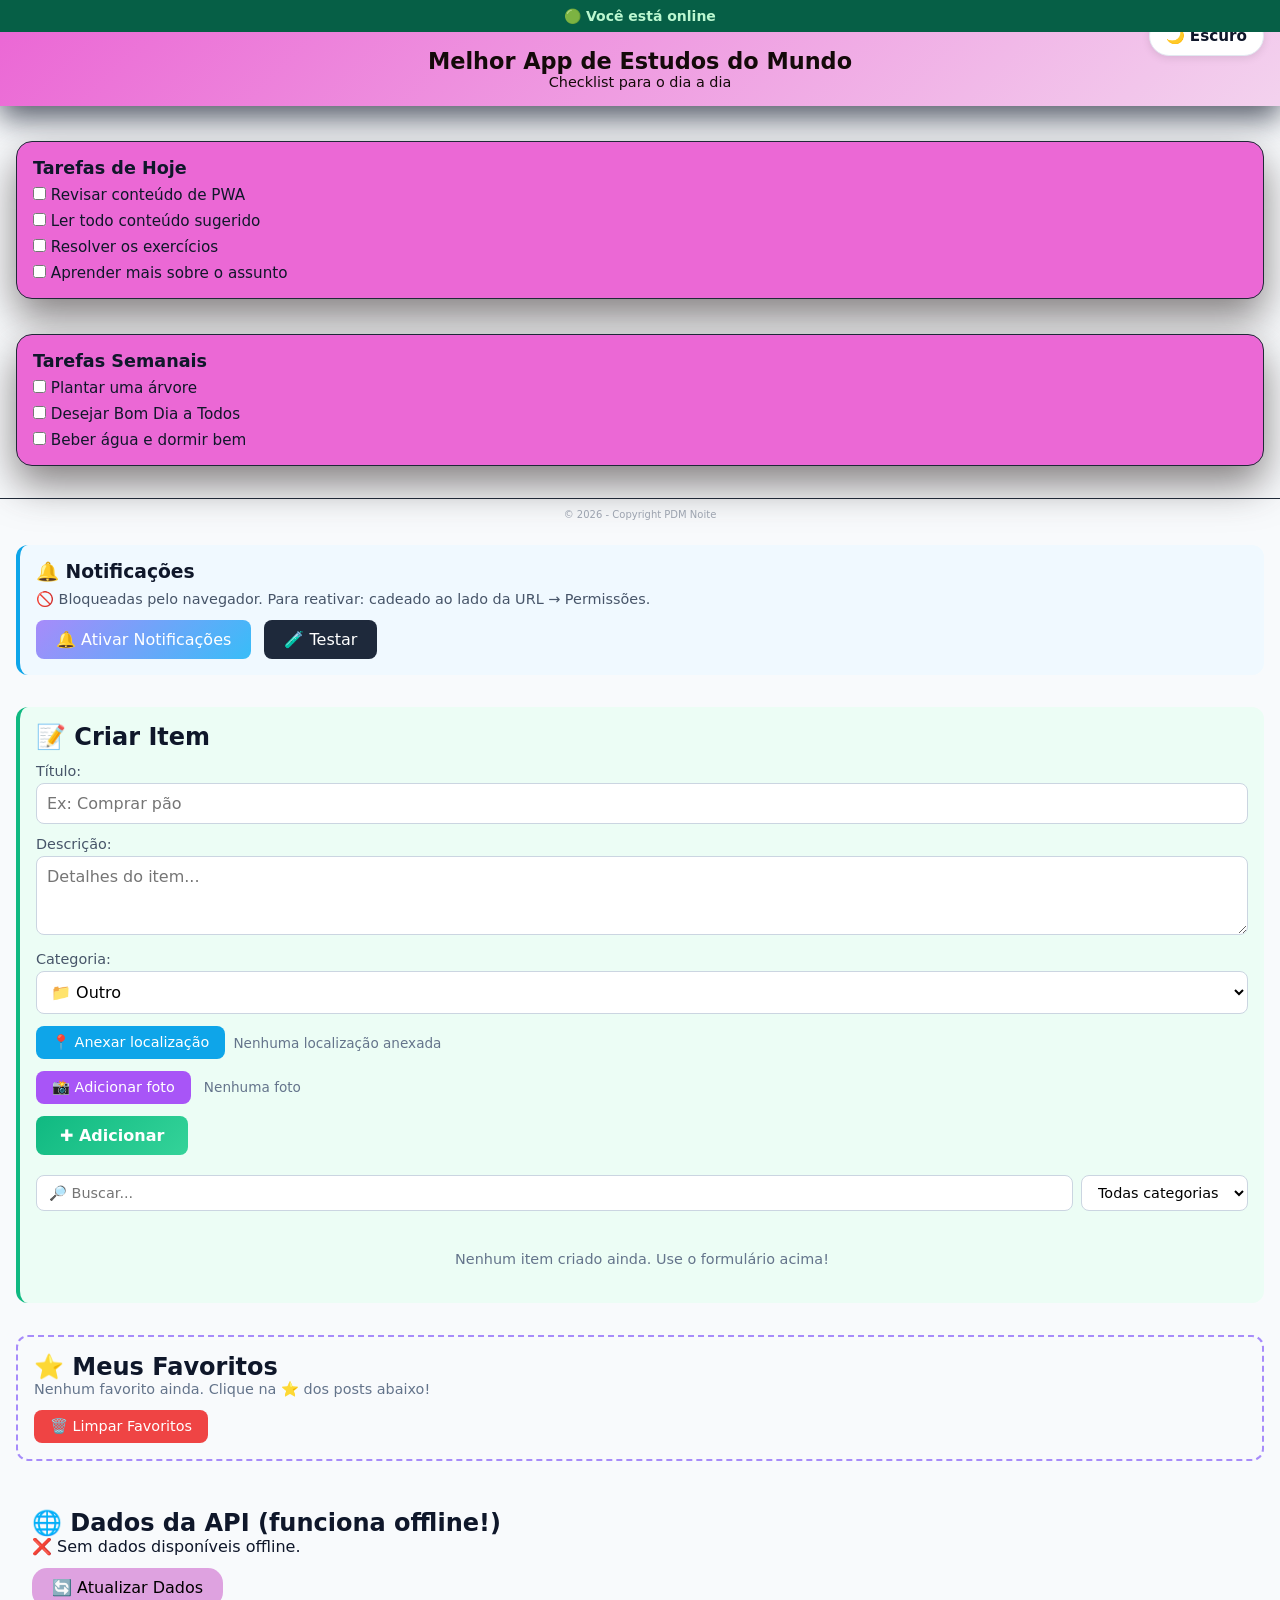
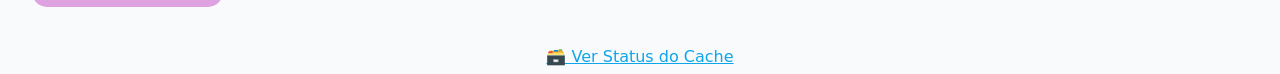
<file: pdm-aula03-meu-app/index.html>
<!DOCTYPE html>
<!-- Define que o documento é HTML5.
     Se essa linha for removida, alguns navegadores podem entrar em "modo legado"
     e interpretar o layout de forma diferente. -->
<html lang="pt-BR">
<!-- lang="pt-BR" indica ao navegador e leitores de tela
     que o idioma principal da página é português do Brasil. -->

<head>
  <link rel="icon" href="data:,">
  <link rel="manifest" href="manifest.json">
  <meta name="theme-color" content="#0ea5e9">
  <meta charset="UTF-8">
  <!-- charset UTF-8 permite usar acentos e caracteres especiais normalmente.
       Se mudar para outro charset, você pode ver "Ã§" no lugar de "ç", por exemplo. -->

  <meta name="viewport" content="width=device-width, initial-scale=1.0">
  <!-- A tag viewport é fundamental para celular:
       - width=device-width : usa a largura real da tela do dispositivo;
       - initial-scale=1.0 : define o nível inicial de zoom.
       Se remover, o app pode ficar "miniatura" no celular. -->

  <title>Melhor App de Estudos do Mundo</title>
  <!-- Esse texto aparece na aba do navegador.
       FAÇAM EM DUPLA: troquem para o nome do app da dupla. -->

  <meta name="theme-color" content="#0ea5e9">
  <!-- Cor que o navegador usa para a barra de endereço em alguns dispositivos (Android).
       Se trocar o valor (ex: #22c55e), a barra muda de cor e pode combinar com o layout. -->

  <link rel="stylesheet" href="style.css">
  <!-- Conecta o HTML ao arquivo de estilos.
       Se o nome do arquivo CSS ou o caminho estiver errado, o app aparecerá sem estilos. -->
</head>

<body>
  <!-- AV2 - Botão alternar tema -->
  <button id="btn-tema" type="button">🌙 Escuro</button>
  <!-- Tudo o que o usuário vê na tela vai dentro do <body> -->

  <header class="app-header">
    <!-- Cabeçalho do app: título e subtítulo -->
    <h1>Melhor App de Estudos do Mundo</h1>
    <!-- FAÇAM EM DUPLA:
         troquem por um nome real, por exemplo:
         "Rotina de Estudos da Dupla", "Treino Express da Semana",
         "Controle de Gastos Diários", "Hábitos Saudáveis da Dupla". -->

    <p>Checklist para o dia a dia</p>
    <!-- Podem trocar por uma frase que combine com o tema:
         "Organizem seu dia", "Foquem no essencial", etc. -->
  </header>

  <main class="app-main">
    <!-- Conteúdo principal do app -->
    <br>
    <section class="card">
      <!-- Um bloco (card) com tarefas principais -->
      <h2>Tarefas de Hoje</h2>

      <ul class="task-list">
        <!-- Lista de tarefas com checkboxes.
             Aqui usamos <label> em volta do <input> + texto
             para melhorar a acessibilidade:
             - o texto fica associado ao checkbox;
             - clicar no texto também marca/desmarca a caixa. -->

        <li>
          <label>
            <input type="checkbox">
            Revisar conteúdo de PWA
          </label>
        </li>

        <li>
          <label>
            <input type="checkbox">
            Ler todo conteúdo sugerido
          </label>
        </li>

        <li>
          <label>
            <input type="checkbox">
            Resolver os exercícios
          </label>
        </li>

        <li>
          <label>
            <input type="checkbox">
            Aprender mais sobre o assunto
          </label>
        </li>
      </ul>        
    </section>

    <!-- Abaixo vocês vão criar novas seções em dupla (exemplos):
         - Metas da semana
         - Hábitos saudáveis
         - Anotações rápidas
         - Lembretes de trabalho
         Veremos exemplos mais abaixo. -->
    <br>
    <section class="card">
      <!-- Um bloco (card) com tarefas principais -->
      <h2>Tarefas Semanais</h2>

      <ul class="task-list">
        <!-- Lista de tarefas opcionais -->

        <li>
          <label>
            <input type="checkbox">
            Plantar uma árvore
          </label>
        </li>

        <li>
          <label>
            <input type="checkbox">
            Desejar Bom Dia a Todos 
          </label>
        </li>

        <li>
          <label>
            <input type="checkbox">
            Beber água e dormir bem
          </label>
        </li>
      </ul>
      
    </section>
  </main>

  <footer class="app-footer">
    <!-- Rodapé com informação da aula -->
    <small>&copy; 2026 - Copyright PDM Noite</small>
    <!-- FAÇAM EM DUPLA:
         acrescentem o nome da dupla, turma e período, ex:
         "&copy; 2026 - Dupla Ana e João · PDM noite" -->
  </footer>

  <!-- Seção de notificações -->
<section id="secao-notificacoes" style="padding:16px;margin:16px;
  background:#f0f9ff;border-radius:12px;
  border-left:4px solid #0ea5e9;">
  <h3 style="margin-bottom:8px;">🔔 Notificações</h3>
  <p id="status-notif" style="color:#475569;
    font-size:0.9rem;margin-bottom:12px;">
    Status: verificando...
  </p>
  <button id="btn-ativar-notif"
    style="padding:10px 20px;
    background:linear-gradient(135deg,#a78bfa,#38bdf8);
    color:#fff;border:none;border-radius:8px;
    font-size:1rem;cursor:pointer;">
    🔔 Ativar Notificações
  </button>
  <button id="btn-testar-notif"
    style="padding:10px 20px;margin-left:8px;
    background:#1e293b;color:#fff;border:none;
    border-radius:8px;font-size:1rem;cursor:pointer;">
    🧪 Testar
  </button>
</section>


<!-- Seção CRUD - criar novos itens -->
<section id="secao-crud" style="padding:16px;margin:16px;
  background:#ecfdf5;border-radius:12px;
  border-left:4px solid #10b981;">
  <h2 style="margin-bottom:12px;">📝 Criar Item</h2>

  <!-- Campo de título -->
  <label style="display:block;font-size:0.9rem;
    color:#475569;margin-bottom:4px;">Título:</label>
  <input id="input-titulo" type="text"
    placeholder="Ex: Comprar pão"
    maxlength="60"
    style="width:100%;padding:10px;border:1px solid #cbd5e1;
    border-radius:8px;font-size:1rem;margin-bottom:12px;">

  <!-- Campo de descrição -->
  <label style="display:block;font-size:0.9rem;
    color:#475569;margin-bottom:4px;">Descrição:</label>
  <textarea id="input-descricao"
    placeholder="Detalhes do item..."
    maxlength="200" rows="3"
    style="width:100%;padding:10px;border:1px solid #cbd5e1;
    border-radius:8px;font-size:1rem;margin-bottom:12px;
    font-family:inherit;resize:vertical;"></textarea>

    <!-- AV2 - Campo de categoria -->
  <label style="display:block;font-size:0.9rem;
    color:#475569;margin-bottom:4px;">Categoria:</label>
  <select id="input-categoria"
    style="width:100%;padding:10px;border:1px solid #cbd5e1;
    border-radius:8px;font-size:1rem;margin-bottom:12px;
    background:#fff;">
  <option value="Outro">📁 Outro</option>
  <option value="Trabalho">💼 Trabalho</option>
  <option value="Pessoal">❤️ Pessoal</option>
  <option value="Estudos">📚 Estudos</option>
  </select>

   <!-- AV2 - Botão de localização -->
  <div style="margin-bottom:12px;display:flex;gap:8px;
    align-items:center;flex-wrap:wrap;">
    <button id="btn-localizacao" type="button"
      style="padding:8px 16px;background:#0ea5e9;color:#fff;
      border:none;border-radius:8px;cursor:pointer;
      font-size:0.9rem;">
      📍 Anexar localização
    </button>
    <span id="status-localizacao"
      style="font-size:0.85rem;color:#64748b;">
      Nenhuma localização anexada
    </span>
  </div>

    <!-- AV2 - Input de foto -->
  <div style="margin-bottom:12px;">
    <label for="input-foto"
      style="display:inline-block;padding:8px 16px;
      background:#a855f7;color:#fff;border:none;
      border-radius:8px;cursor:pointer;font-size:0.9rem;">
      📸 Adicionar foto
    </label>
    <input id="input-foto" type="file"
      accept="image/*" capture="environment"
      style="display:none;">
    <span id="status-foto"
      style="margin-left:8px;font-size:0.85rem;color:#64748b;">
      Nenhuma foto
    </span>
    <div id="preview-foto"
      style="margin-top:8px;"></div>
  </div>

  <!-- Botão de adicionar (type=button para NÃO recarregar a página!) -->
  <button id="btn-adicionar" type="button"
    style="padding:10px 24px;
    background:linear-gradient(135deg,#10b981,#34d399);
    color:#fff;border:none;border-radius:8px;
    font-size:1rem;font-weight:600;cursor:pointer;">
    ✚ Adicionar
  </button>
  
  <!-- Botão Cancelar (só aparece em modo edição) -->
<button id="btn-cancelar" type="button"
  style="padding:10px 24px;margin-left:8px;display:none;
  background:#94a3b8;color:#fff;border:none;
  border-radius:8px;font-size:1rem;cursor:pointer;">
  ✖ Cancelar
</button>

  <!-- AV2 - Barra de busca e filtros -->
  <div style="display:flex;gap:8px;margin-top:20px;
    margin-bottom:8px;flex-wrap:wrap;">
    <input id="input-busca" type="text"
      placeholder="🔎 Buscar..."
      style="flex:1;min-width:180px;padding:8px 12px;
      border:1px solid #cbd5e1;border-radius:8px;font-size:0.9rem;">

    <select id="filtro-categoria"
      style="padding:8px 12px;border:1px solid #cbd5e1;
      border-radius:8px;font-size:0.9rem;background:#fff;">
      <option value="todas">Todas categorias</option>
      <option value="Trabalho">💼 Trabalho</option>
      <option value="Pessoal">❤️ Pessoal</option>
      <option value="Estudos">📚 Estudos</option>
      <option value="Outro">📁 Outro</option>
    </select>
  </div>

  <!-- Aqui o LAB 2 vai colocar a lista de itens -->
  <div id="lista-itens" style="margin-top:20px;"></div>
</section>

<!-- AV2 - TELA DE DETALHES (escondida por padrão) -->
<section id="tela-detalhes" style="display:none;
  padding:16px;margin:16px;
  background:#fffbeb;border-radius:12px;
  border-left:4px solid #f59e0b;">

  <button id="btn-voltar" type="button"
    style="padding:8px 16px;margin-bottom:16px;
    background:#1e293b;color:#fff;border:none;
    border-radius:8px;cursor:pointer;font-size:0.95rem;">
    ← Voltar
  </button>

  <!-- Aqui o JS vai colocar os detalhes do item -->
  <div id="conteudo-detalhes"></div>
</section>

  <!-- Seção de favoritos do usuário (salvos no localStorage) -->
<section id="meus-favoritos" style="padding:16px;margin:16px;
  border:2px dashed #a78bfa;border-radius:12px;">
  <h2>⭐ Meus Favoritos</h2>
  <div id="lista-favoritos">
    <p style="color:#64748b;font-size:0.9rem;">
      Nenhum favorito ainda. Clique na ⭐ dos posts abaixo!
    </p>
  </div>
  <button id="btn-limpar-favoritos"
    style="margin-top:12px;padding:8px 16px;
    background:#ef4444;color:#fff;border:none;
    border-radius:8px;cursor:pointer;font-size:0.9rem;">
    🗑️ Limpar Favoritos
  </button>
</section>

  <!-- Seção de dados dinâmicos da API -->
  <section id="dados-api" style="padding:16px;margin:16px;">
    <h2>🌐 Dados da API (funciona offline!)</h2>
      <div id="conteudo-api">
        <p>Carregando dados...</p>
      </div>
      <button id="btn-atualizar">
        🔄 Atualizar Dados
      </button>
  </section>
    <a href="./cache-status.html"
      style="display:block;text-align:center;
      padding:8px;color:#0ea5e9;">
      🗃️ Ver Status do Cache</a>

<script src="app.js">

</script> 

</body>
</html>
</file>
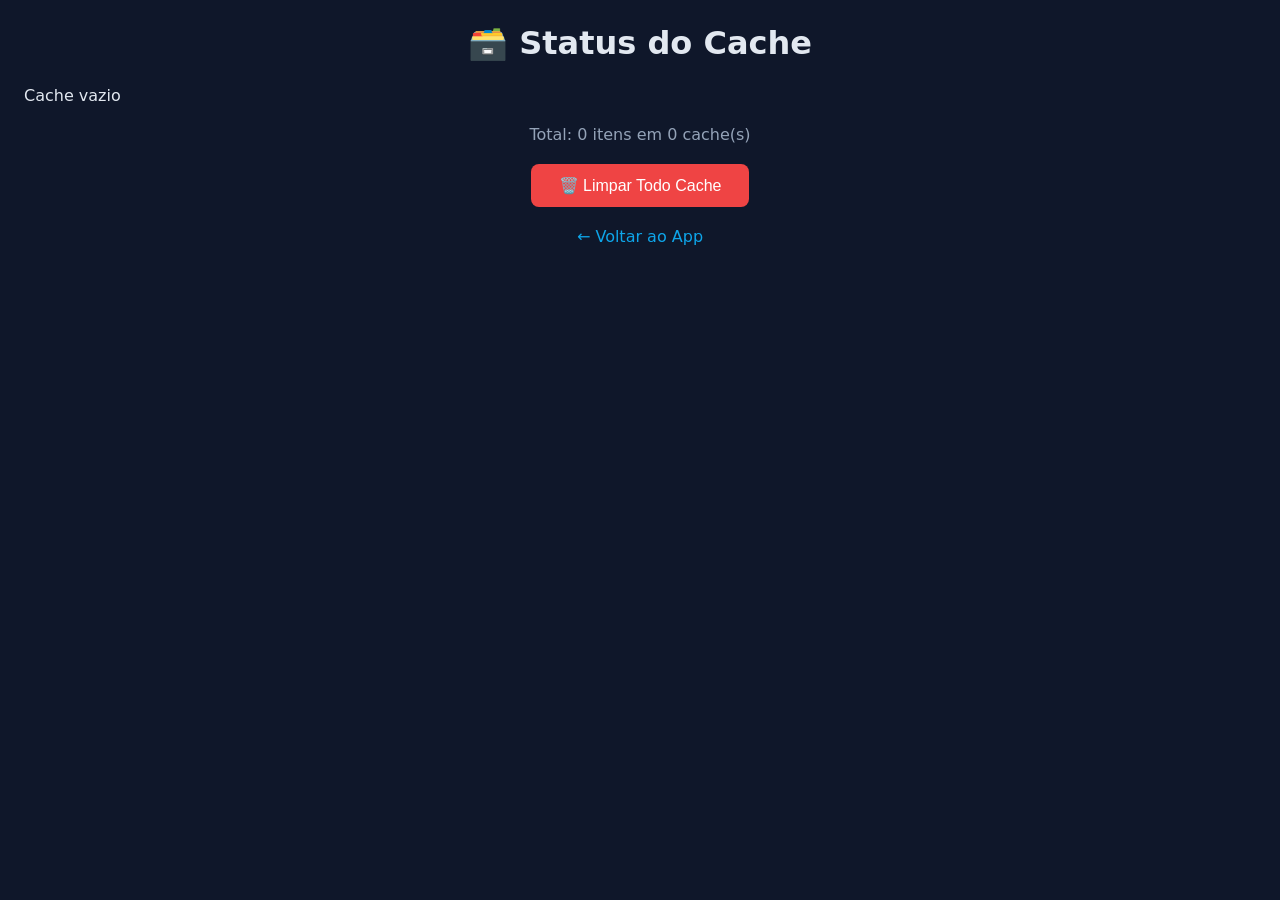
<file: pdm-aula03-meu-app/cache-status.html>
<!DOCTYPE html>
<html lang="pt-BR">
<head>
    <meta charset="UTF-8">
    <meta name="viewport"
        content="width=device-width, initial-scale=1.0">
    <title>Status do Cache</title>
    <style>
        * { margin:0; padding:0; box-sizing:border-box }
        body { font-family:system-ui,sans-serif;
            background:#0f172a; color:#e2e8f0;
            padding:24px; }
        h1 { text-align:center; margin-bottom:24px; }
        .cache-item { background:#1e293b;
            padding:12px 16px; margin:8px 0;
            border-radius:8px; border-left:4px solid #0ea5e9;
            word-break:break-all; font-size:0.9rem; }
        .cache-name { color:#0ea5e9; font-weight:700;
            font-size:1.1rem; margin:16px 0 8px; }
        .total { text-align:center; color:#94a3b8;
            margin-top:20px; }
        .btn { display:block; margin:20px auto;
            padding:12px 28px; background:#ef4444;
            color:#fff; border:none; border-radius:8px;
            font-size:1rem; cursor:pointer; }
        a { color:#0ea5e9; text-decoration:none;
            display:block; text-align:center;
            margin-top:16px; }
    </style>
</head>
<body>
    <h1>🗃️ Status do Cache</h1>
    <div id="lista-cache">Carregando...</div>
    <p class="total" id="total"></p>
    <button class="btn"
        onclick="limparCache()">🗑️ Limpar Todo Cache
    </button>
    <a href="./index.html">← Voltar ao App</a>
    <script>
        // Lista todos os caches e seus arquivos
        async function listarCache() {
            var lista = document.getElementById('lista-cache');
            var nomes = await caches.keys();
            var html = ''; var totalItens = 0;
            for (var nome of nomes) {
                html += '<p class="cache-name">'
                    + nome + '</p>';
                var cache = await caches.open(nome);
                var chaves = await cache.keys();
                totalItens += chaves.length;
                chaves.forEach(function (req) {
                    html += '<div class="cache-item">'
                    + req.url + '</div>';
                });
            }
            lista.innerHTML = html || '<p>Cache vazio</p>';
            document.getElementById('total').textContent =
                'Total: ' + totalItens + ' itens em '
                + nomes.length + ' cache(s)';
        }
        // Apaga todos os caches
        async function limparCache() {
            var nomes = await caches.keys();
            for (var nome of nomes) {
                await caches.delete(nome);
            }
            alert('Cache limpo! Recarregue o app.');
            listarCache();
        }
        // Executa ao abrir a página
        listarCache();
    </script>
</body>
</html>
</file>
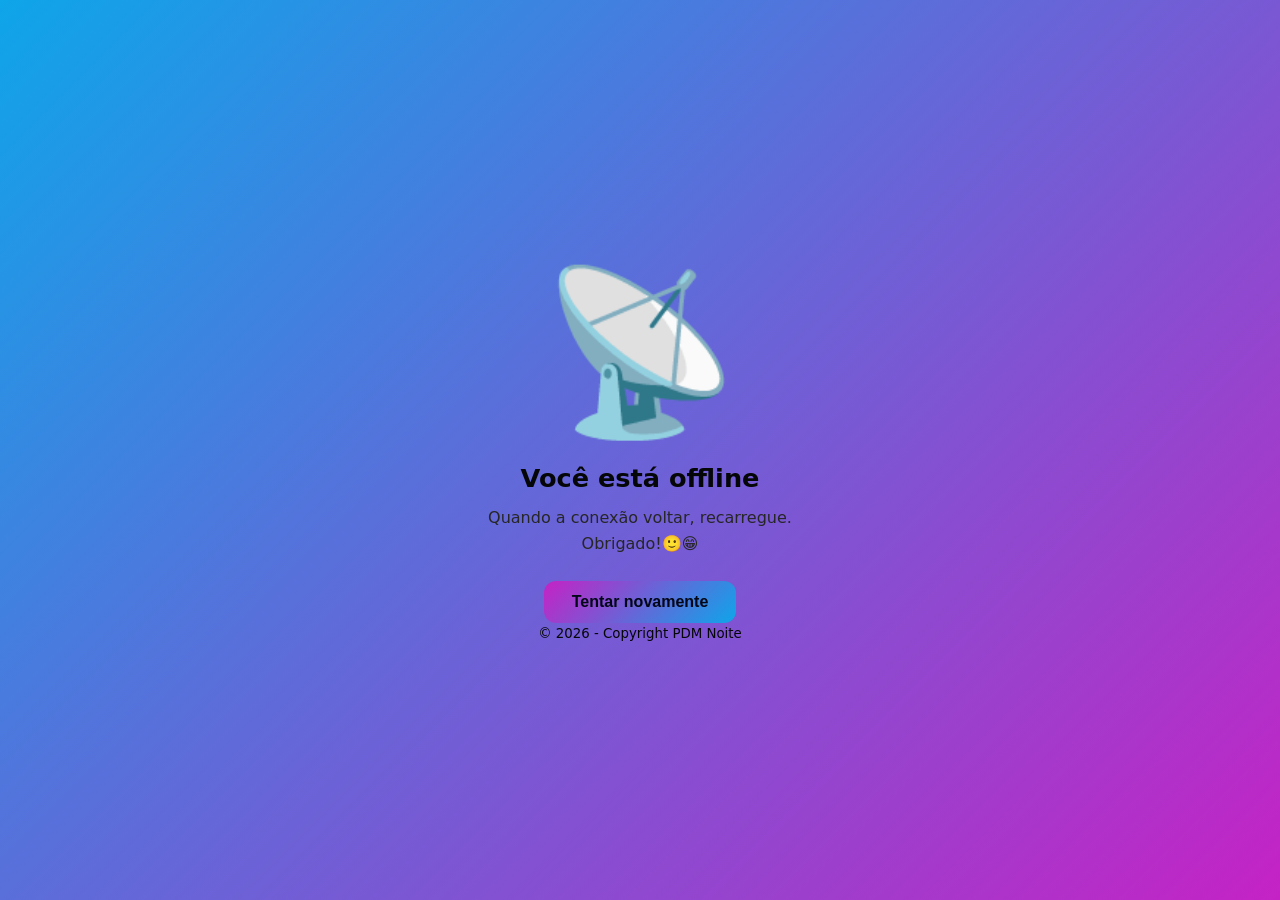
<file: pdm-aula03-meu-app/offline.html>
<!DOCTYPE html> 
<html lang="pt-BR"> 
<head> 
    <meta charset="UTF-8"> 
    <meta name="viewport" content="width=device-width, initial-scale=1.0"> 
    <title>Sem Conexão</title> 
    <style> 
    *{margin:0;padding:0;box-sizing:border-box} 
    body{font-family:system-ui,sans-serif;
        background:linear-gradient(135deg,#0ea5e9,#c522c5); 
        color:#050607;
        min-height:100vh;
        display:flex; 
        flex-direction:column;
        align-items:center; 
        justify-content:center;
        text-align:center;
        padding:24px}

    .emoji{font-size:10rem;margin-bottom:16px} 
    h1{font-size:1.6rem;margin-bottom:12px} 

    p{color:#272626;max-width:380px;line-height:1.6} 
        .btn{margin-top:24px;padding:12px 28px; 
        background:linear-gradient(135deg,#c522c5,#0ea5e9);
        color:#020617;
        border:none;
        border-radius:12px; 
        font-size:1rem;
        font-weight:600;
        cursor:pointer} 
    </style> 
    
</head> 
    <body> 
        <div class="emoji">📡</div> 
        <h1>Você está offline</h1> 
        <p>Quando a conexão voltar, recarregue.</p>
        <p>Obrigado!🙂😁</p> 
    <button class="btn" onclick="location.reload()"> 
        Tentar novamente</button> 
    </body> 

    <footer class="app-footer">
    <small>&copy; 2026 - Copyright PDM Noite</small>
    </footer>
</html>
</file>
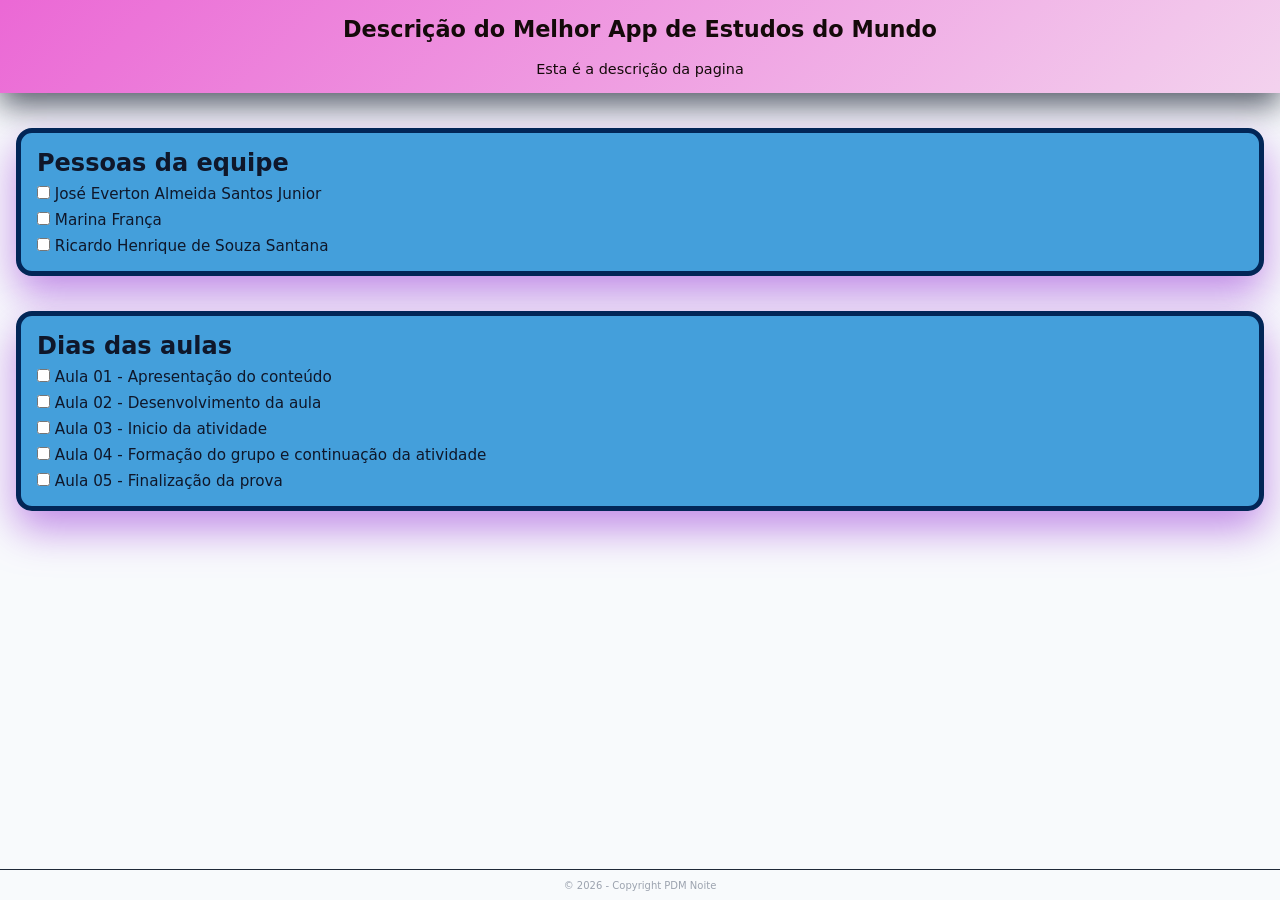
<file: pdm-aula03-meu-app/sobre.html>
<!DOCTYPE html>
<html lang="pt-BR">
<head>
  <link rel="manifest" href="manifest.json">
  <meta name="theme-color" content="#022657">
  <meta charset="UTF-8">
  <meta name="viewport" content="width=device-width, initial-scale=1.0">
  <title>Melhor App de Estudos do Mundo</title>
  <meta name="theme-color" content="#022657">
  <link rel="stylesheet" href="style.css">
</head>

<body>
  <header class="app-header">
   <h1>Descrição do Melhor App de Estudos do Mundo</h1>
   <br>
    <p>Esta é a descrição da pagina</p>
  </header>
  <main class="app-main">
    <!-- Conteúdo principal do app -->
    <br>
    <section class="pgsobre">
      <h2>Pessoas da equipe</h2>
      <ul class="task-list">
        <li>
          <label>
            <input type="checkbox">
            José Everton Almeida Santos Junior
          </label>
        </li>

        <li>
          <label>
            <input type="checkbox">
            Marina França
          </label>
        </li>

        <li>
          <label>
            <input type="checkbox">
            Ricardo Henrique de Souza Santana
          </label>
        </li>
      </ul>        
    </section>
    <br>
    <section class="pgsobre">
      <h2>Dias das aulas</h2>

      <ul class="task-list">
        <li>
          <label>
            <input type="checkbox">
            Aula 01 - Apresentação do conteúdo
          </label>
        </li>

        <li>
          <label>
            <input type="checkbox">
            Aula 02 - Desenvolvimento da aula
          </label>
        </li>

        <li>
          <label>
            <input type="checkbox">
            Aula 03 - Inicio da atividade
          </label>
        </li>

        <li>
          <label>
            <input type="checkbox">
            Aula 04 - Formação do grupo e continuação da atividade
          </label>
        </li>

        <li>
          <label>
            <input type="checkbox">
            Aula 05 - Finalização da prova
          </label>
        </li>
      </ul>
      
    </section>
  </main>

  <footer class="app-footer">
    <small>&copy; 2026 - Copyright PDM Noite</small>
  </footer>

</body>
</html>
</file>
<file: pdm-aula03-meu-app/style.css>
/* RESET BÁSICO
   Essas regras deixam o comportamento mais previsível entre navegadores. */
* {
  box-sizing: border-box;   /* Inclui borda e padding no cálculo de largura/altura. */
  margin: 0;                /* Remove margens padrão. */
  padding: 0;               /* Remove paddings padrão. */
  font-family: system-ui, -apple-system, BlinkMacSystemFont,
               "Segoe UI", sans-serif;  /* Define uma fonte padrão moderna. */
}

/* ESTILO GERAL DO BODY (FUNDO DO APP) */
body {
  background: #ffffff;      /* Cor escura de fundo (pode ser alterada para outro tom). */
  color: #000000;           /* Cor padrão do texto (quase branco). */
  min-height: 100vh;        /* Garante que ocupe toda a altura da tela. */
  display: flex;            /* Permite usar flexbox para organizar header/main/footer. */
  flex-direction: column;   /* Empilha elementos verticalmente. */
}

/* CABEÇALHO */
.app-header {
  padding: 16px;   /* Espaçamento interno (aumente/diminua para ver o efeito). */
  text-align: center;
  background: linear-gradient(135deg, #eb68d5, #f3d2ee);
  /* Gradiente de duas cores.
     FAÇAM EM DUPLA:
     testem trocar as cores (#0ea5e9, #22c55e) para adaptar ao tema do app. */

  color: #140a0a;  /* Cor do texto do header (escuro, pois o fundo é claro). */
  box-shadow: 0 12px 30px rgba(15, 23, 42, 0.7);
  /* Sombra para dar sensação de elevação.
     Se remover, o cabeçalho fica mais "flat". */
}

.app-header h1 {
  font-size: 1.4rem;  /* Tamanho do título; aumente/diminua para testar. */
  font-weight: 700;   /* Negrito forte. */
}

.app-header p {
  font-size: 0.9rem;  /* Tamanho do subtítulo. */
}

/* ÁREA PRINCIPAL DO APP */
.app-main {
  flex: 1;          /* Faz o main ocupar o espaço entre header e footer. */
  padding: 16px;    /* Espaçamento interno das laterais. */
}

/* CARD GENÉRICO (USADO EM TAREFAS, METAS, ETC.) */
.card {
  background: #eb68d5;           /* Cor de fundo do card. */
  border-radius: 16px;           /* Bordas arredondadas (visual de "cartão"). */
  border: 1px solid #1f2937;     /* Borda discreta para separar do fundo. */
  padding: 16px;                 /* Espaço interno do card. */
  box-shadow: 0 18px 40px rgba(53, 45, 45, 0.6);
  /* Sombra forte; se a dupla achar muito pesado, pode diminuir o alpha (0.8). */
  margin-bottom: 16px;           /* Distância entre um card e outro. */
}

.pgsobre {
  background: #449fdb;           /* Cor de fundo do card. */
  border-radius: 16px;           /* Bordas arredondadas (visual de "cartão"). */
  border: 5px solid #022657;     /* Borda discreta para separar do fundo. */
  padding: 16px;                 /* Espaço interno do card. */
  box-shadow: 0 18px 40px rgba(155, 63, 216, 0.6);
  /* Sombra forte; se a dupla achar muito pesado, pode diminuir o alpha (0.8). */
  margin-bottom: 16px;           /* Distância entre um card e outro. */
}

.card h2 {
  font-size: 1.1rem;
  margin-bottom: 8px;
}

/* LISTA DE TAREFAS */
.task-list {
  list-style: none;         /* Remove bolinhas padrão. */
  display: flex;
  flex-direction: column;   /* Tarefas em coluna. */
  gap: 8px;                 /* Espaço entre itens. */
  margin-top: 8px;
}

.task-list li {
  font-size: 0.95rem;
}

/* RODAPÉ DO APP */
.app-footer {
  padding: 8px 16px;
  text-align: center;
  font-size: 0.75rem;
  color: #9ca3af;           /* Cor menos chamativa. */
  border-top: 1px solid #1f2937;  /* Linha separando do conteúdo. */
}

strong{
  color: black;
}

section button#btn-atualizar{
  background:linear-gradient(135deg, #dea2e0, #dea2e0);
  color: rgb(0, 0, 0) !important;
  border: 2px;
  border-radius: 15px;
  margin-top:12px;
  padding:10px 20px;
  font-size:1rem;cursor:pointer;
}

div.apidiv{
  background:#2f89e4;
   padding:12px;
   margin:8px 0;
   border-radius:8px;
}

div.apidiv p{
 color: #000000;
font-size:0.9rem;
}

/* ═══ AV2 - TEMA CLARO / ESCURO ═══ */

/* Variáveis padrão (tema CLARO) */
:root {
  --cor-fundo: #f8fafc;
  --cor-texto: #0f172a;
  --cor-card: #ffffff;
  --cor-borda: #e2e8f0;
  --cor-secao: #f1f5f9;
}

/* Quando o body tem a classe "dark", trocamos as variáveis */
body.dark {
  --cor-fundo: #0f172a;
  --cor-texto: #f1f5f9;
  --cor-card: #1e293b;
  --cor-borda: #334155;
  --cor-secao: #1e293b;
}

/* Aplica as variáveis ao body */
body {
  background: var(--cor-fundo);
  color: var(--cor-texto);
  transition: background 0.3s, color 0.3s;
}

/* Botão de alternar tema (canto superior) */
#btn-tema {
  position: fixed;
  top: 16px;
  right: 16px;
  padding: 10px 16px;
  background: var(--cor-card);
  color: var(--cor-texto);
  border: 1px solid var(--cor-borda);
  border-radius: 999px;
  cursor: pointer;
  font-size: 0.95rem;
  font-weight: 600;
  box-shadow: 0 2px 8px rgba(0,0,0,0.1);
  z-index: 100;
  transition: all 0.2s;
}

#btn-tema:hover {
  transform: scale(1.05);
}

/* No tema escuro, ajusta as seções coloridas (favoritos, notif, CRUD) */
body.dark section[id="meus-favoritos"],
body.dark section[id="secao-notificacoes"],
body.dark section[id="secao-crud"],
body.dark section[id="tela-detalhes"],
body.dark section[id="dados-api"] {
  filter: brightness(0.9);
}
</file>
